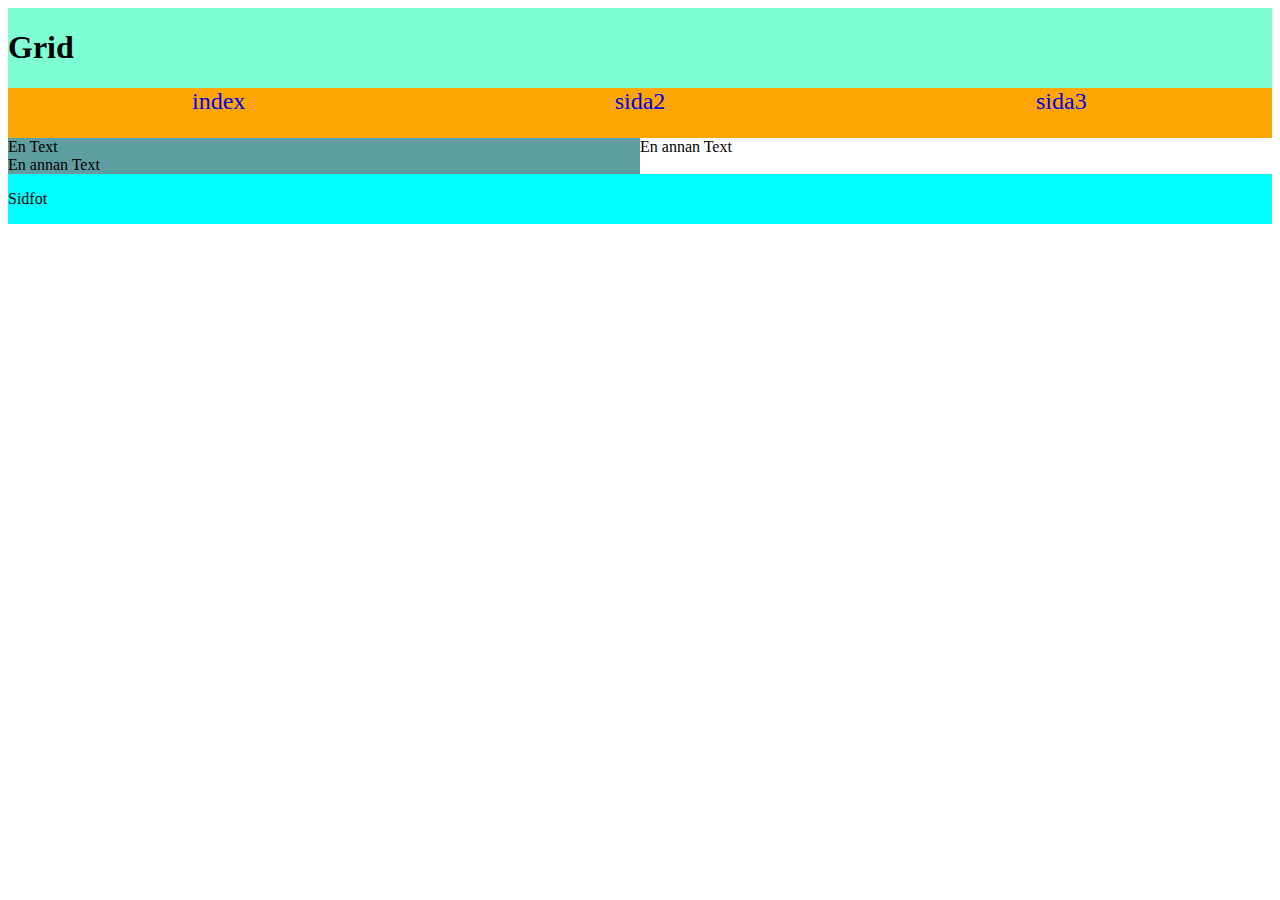
<file: Grid/index.html>
<!DOCTYPE html>
<html lang="sv">
    <head>
        <meta charset="utf-8">
        <title>Gridexempel</title>
        <link href="style.css" rel="stylesheet">
    </head>
    <body>
        <header>
            <h1>Grid</h1>
        </header>
        <nav>
            <ul>
                <li><a href="index.html">index</a></li>         
                <li><a href="#">sida2</a></li>
                <li><a href="#">sida3</a></li>
            </ul>
        </nav>
        <main>
            <section>
                En Text
            </section>
            <section>
                En annan Text
            </section>

        </main>
        <aside>
            En annan Text
        </aside>
        <footer>
            <p>Sidfot</p>
        </footer>
    </body>
</html>
</file>
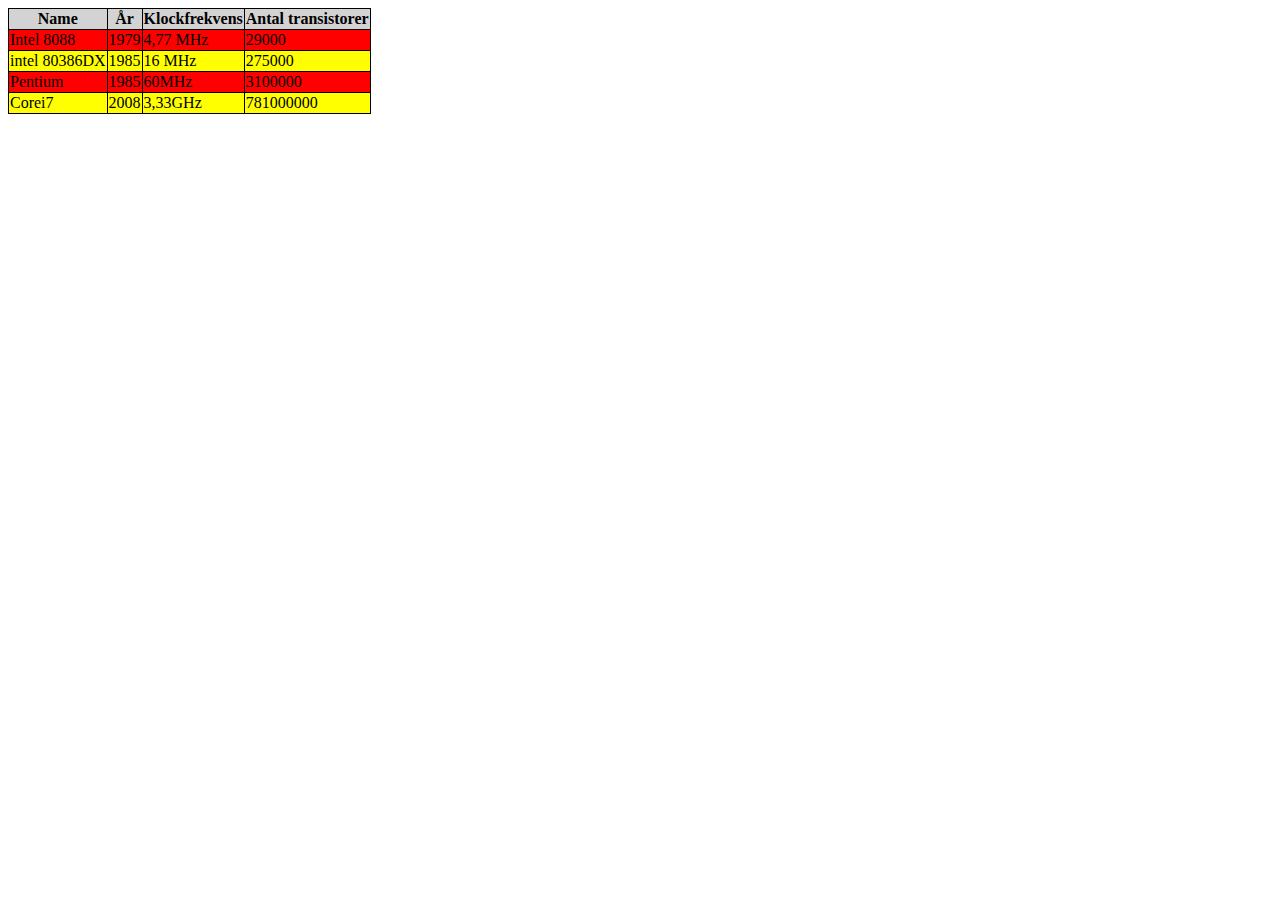
<file: tabell.html>
<!DOCTYPE html>
<html lang="sv">
<head>
    <meta charset="utf-8">
    <title>Tabell</title>
    <link href="tabell.css" rel="stylesheet">
</head>
<body>
    <table>
        <tr>
            <th> Name </th>
            <th> År </th>
            <th> Klockfrekvens </th>
            <th> Antal transistorer </th>
        </tr>
        <tr>
            <td> Intel 8088 </td>
            <td> 1979 </td>
            <td> 4,77 MHz </td>
            <td> 29000 </td>
        </tr>
        <tr>
            <td> intel 80386DX</td>
            <td> 1985 </td>
            <td> 16 MHz </td>
            <td> 275000 </td>
        </tr>
        <tr> 
            <td> Pentium </td>
            <td> 1985 </td>
            <td> 60MHz </td>
            <td> 3100000 </td>
        </tr>
        <tr>
            <td> Corei7 </td>
            <td> 2008 </td>
            <td> 3,33GHz </td>
            <td> 781000000 </td>
             
        </tr>
        
    </table>
</body>

</html>
</file>
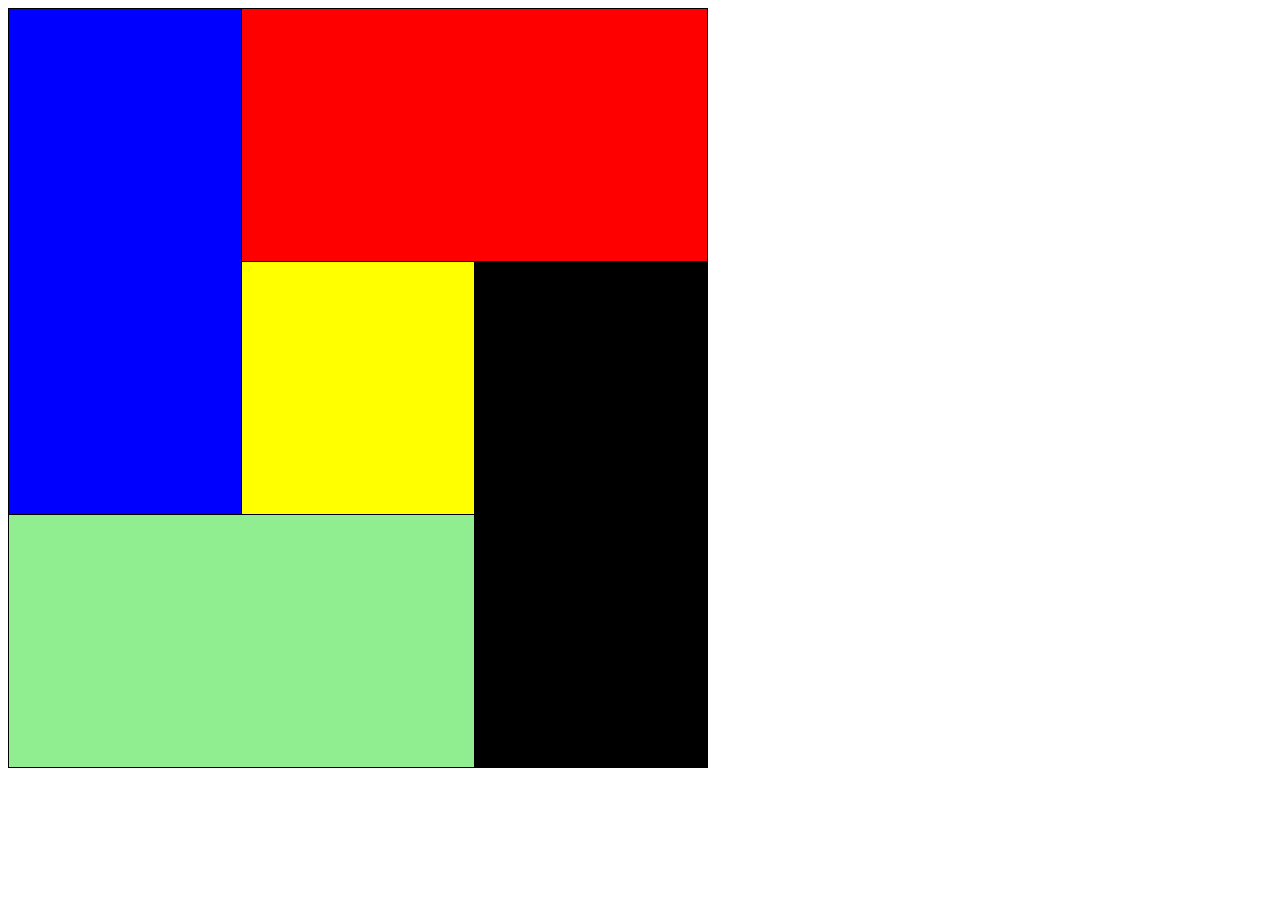
<file: färggladtabell/f.html>
<!DOCTYPE html>
<html lang="sv">
    <head>
        <meta charset="UTF-8">
        <title>färgglad.html</title>
        <link href="färgglad.css" rel="stylesheet">
    </head>

    <body>
        <table>
            <tr>
                <th rowspan="2"></th>
                <th colspan="2"></th>          
            </tr>
            <tr>
                <td class="yellow"></td>
                <td rowspan="2"></td>
            </tr>
            <tr>
                <td colspan="2" class="green"></td>
            </tr>
            
        </table>
    </body>
</html>
</file>
<file: Grid/style.css>
body{
    display: grid;
    grid-template-columns:1fr 1fr ;
    grid-template-rows: 80px 50px auto 50px ;
    grid-template-areas:
    "header header"
    "nav nav"
    "main1 main2"
    "footer footer";
}

header{
    grid-area: header;
    background-color: aquamarine;
}

nav{
    grid-area: nav;
    background-color: orange;
}

nav>ul{
    display: grid;
    grid-template-columns: 1fr 1fr 1fr;
    padding: 0;
    margin: 0;
}

nav li{
    list-style-type: none;
    text-align: center;
    font-size: 1.5em;
}

nav a{
    text-decoration: none;
}

main{
    background-color:cadetblue;
}

section{
    grid-area: main1;
}

section:last-of-type{
    grid-area: main2;
}


footer{
    grid-area: footer;
    background-color: aqua;
}
</file>
<file: tabell.css>
table,th,td{
        border: 1px solid black;
        border-collapse: collapse;
    }
    tr:nth-child(3), tr:nth-child(5){
       background-color:yellow; }
    
    tr:nth-child(even){
        background-color:red;}
    tr:nth-child(1){
    background-color:lightgray;}
</file>
<file: färggladtabell/färgglad.css>
table,th,td{
    border: 1px solid black;
    border-collapse: collapse;
    width: 700px;
    height: 250px;
}

th:nth-child(1){
    background-color:blue;}

td:nth-child(2){
    background-color:black;}

th:nth-child(2){
    background-color:red ;}

.green{
    background-color:lightgreen;
}
.yellow{
    background-color: yellow;
}
</file>
